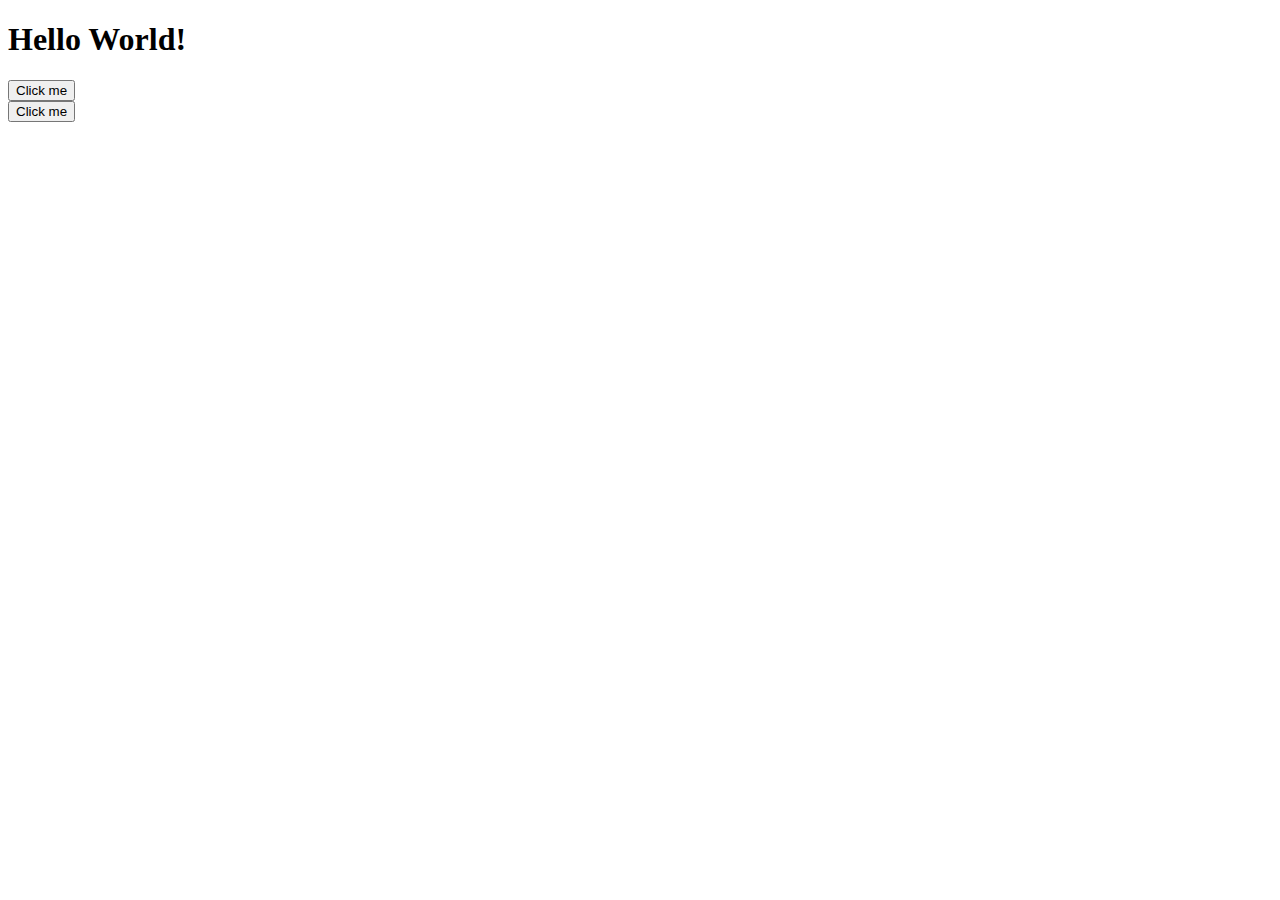
<file: PIM/src/main/webapp/WEB-INF/index.html>
<!DOCTYPE html>
<html>
    <head>
        <title>Start Page</title>
        <meta http-equiv="Content-Type" content="text/html; charset=UTF-8">
    </head>
    <body>
        <h1>Hello World!</h1>
        <form action="FrontController">
            <input type="submit" value="Click me">
            <input type="hidden" name="cmd" value="ShowProducts">
        </form>
        
        <form action="FrontController">
            <input type="submit" value="Click me">
            <input type="hidden" name="cmd" value="gotoInsertProduct">
        </form>
        
        

    </body>
</html>
</file>
